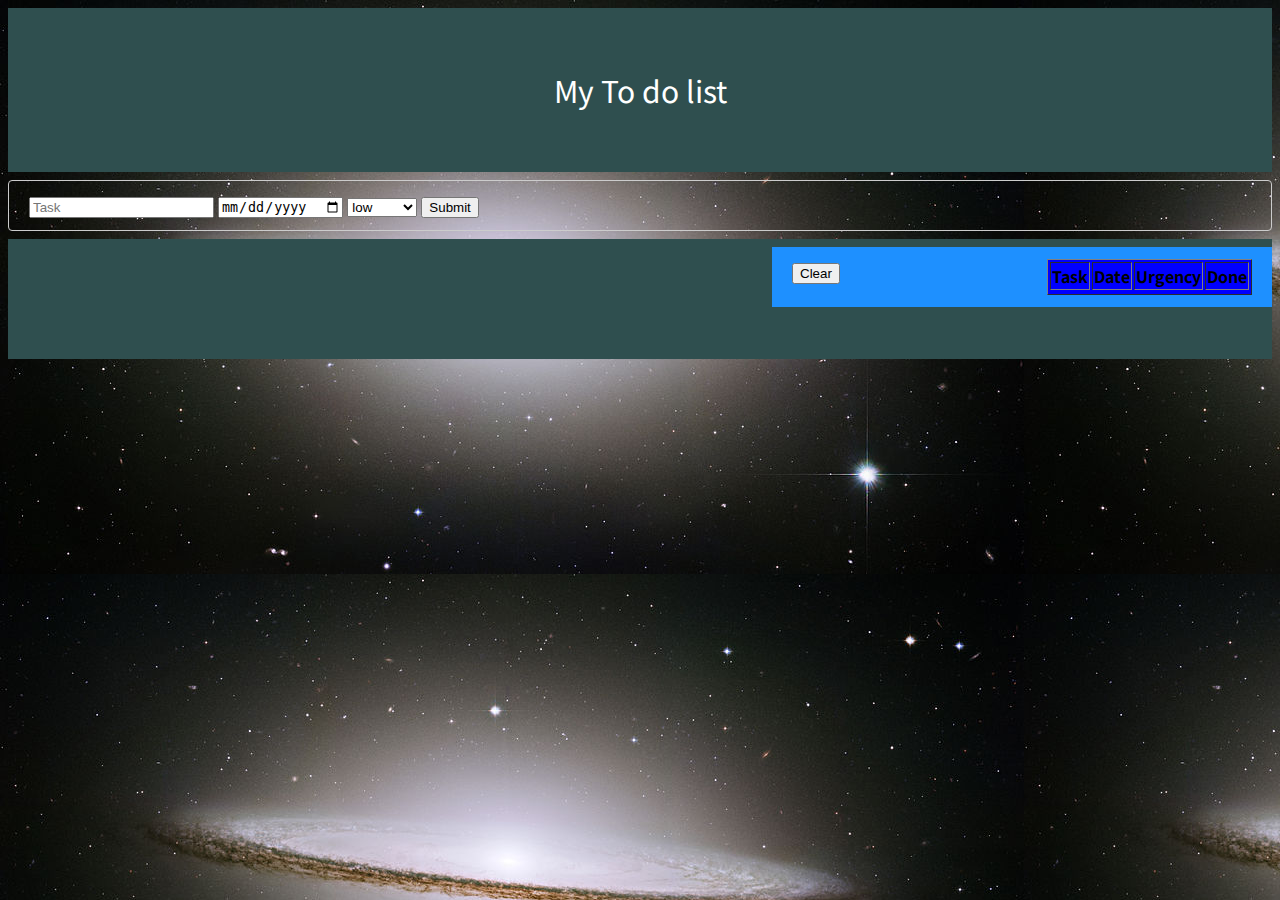
<file: index.html>
<!DOCTYPE html>
<html lang="en">

<head>
    <meta charset="UTF-8">
    <meta name="viewport" content="width=device-width, initial-scale=1.0">
    <link href="https://fonts.googleapis.com/css2?family=Noto+Sans+JP&display=swap" rel="stylesheet">
    <link rel="stylesheet" href="css/styles.css">

    <title>My To do list </title>
</head>

<body>
    <header>
        <nav>
            My To do list
        </nav>
    </header>
    <main>
        <section id="formSection">
            
            <form class="formClass" id="ToDoForm">
                <input style="display: inline;" type="text" id="Task" name="Task" placeholder="Task">
                <input style="display: inline;" type="date" id="date" name="date" placeholder="date">
                <select id="Urgency" name="Urgency" placeholder="Urgency">
                    <option value="low">low</option>
                    <option value="high">high</option>
                    <option value="meduim">meduim</option>
                </select>

                <button type="button" onclick="myFunction()">Submit</button>
            </form>


        </section>
        <section id="TableSection">
            <table border="1" id="myTable">
                <tr>
                    <th>
                        Task
                    </th>
                    <th>
                        Date
                    </th>
                    <th>
                        Urgency
                    </th>
                    <th>
                        Done
                    </th>
                </tr>
                <tr id="TableRow">

                </tr>

            </table>
            <button type="button" onclick="DeleteMyFunction()">Clear</button>

        </section>

    </main>
    <footer>
        <nav></nav>
    </footer>
    <script src="js/script.js"></script>
</body>

</html>
</file>
<file: css/styles.css>
body{
    font-family: 'Noto Sans JP', sans-serif;
    background-image: url("../img/background-img-M104.jpg") ;
    width: auto;
    

}
header{
    width: auto;
    color: black;
    padding: 60px;
    text-align: center;
    background: darkslategray;
    color: white;
    font-size: 30px;
    text-align: center;
}
footer{
    width: auto;
    color: black;
    padding: 60px;
    text-align: center;
    background: darkslategray;
    color: white;
    font-size: 30px;
    text-align: center;
}
.formClass{
    width: 100%;
    padding: 12px 20px;
    margin: 8px 0;
    box-sizing: border-box;
    width: 100%;
    padding: 12px 20px;
    margin: 8px 0;
    display: inline-block;
    border: 1px solid #ccc;
    border-radius: 4px;
    box-sizing: border-box;
}
/* #ToDoForm{
    width: 100%;
    padding: 12px 20px;
    margin: 8px 0;
    box-sizing: border-box; 
} */
#myTable{
    float: right;
    background-color: blue;
    width: auto;
    
}
#TableSection{
    width: 500px;
    background-color: dodgerblue;
    padding: 12px 20px;
    margin: 8px 0;
    box-sizing: border-box;
    float: right ;
}
/* #formSection{
    width: 100%;
    padding: 12px 20px;
    margin: 8px 0;
    box-sizing: border-box;
} */
</file>
